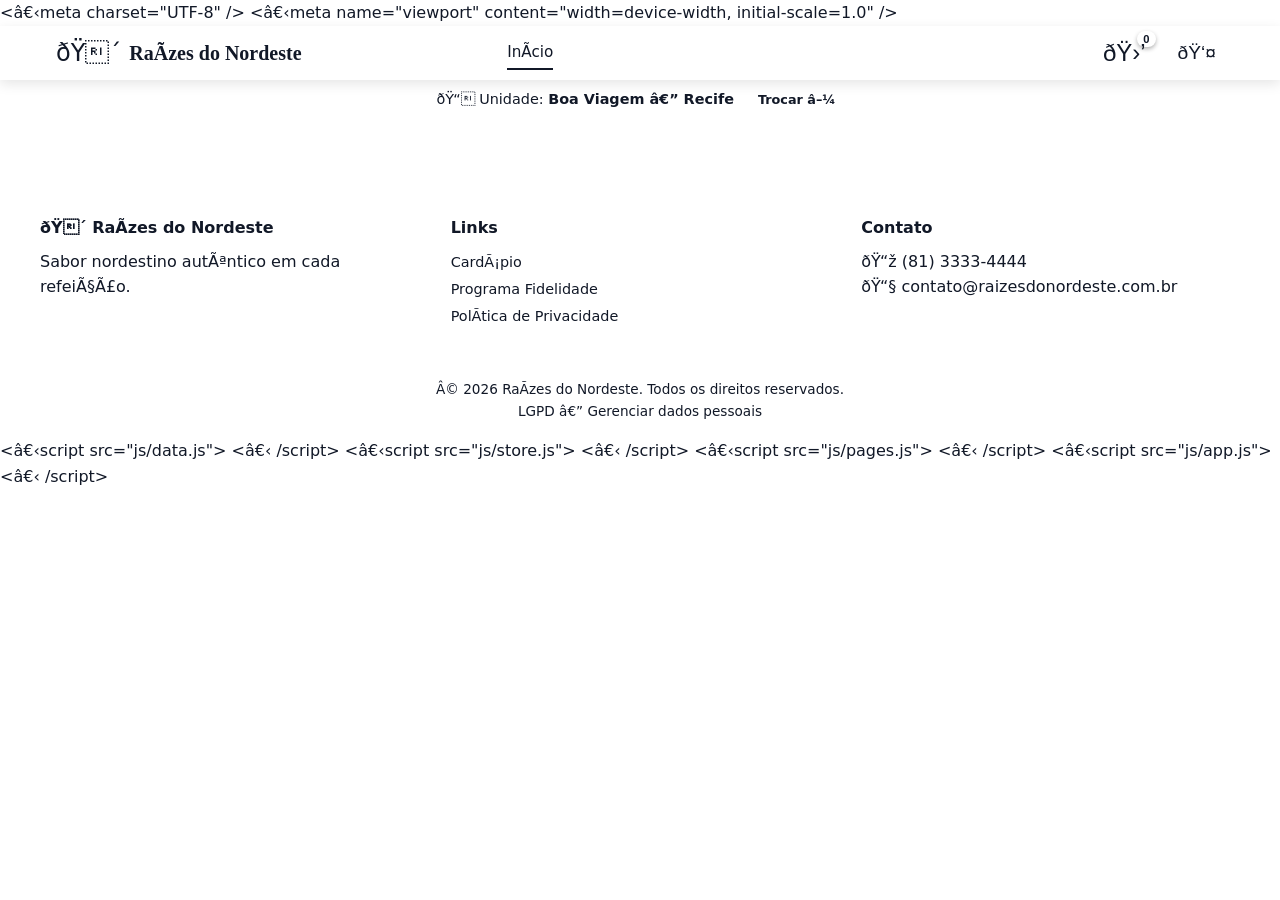
<file: raizes-nordeste-app/index.html>
<!DOCTYPE html>
<html lang="pt-BR">

<head>
    <​meta charset="UTF-8" />
    <​meta name="viewport" content="width=device-width, initial-scale=1.0" />
    <title>Raízes do Nordeste — Pedidos Online</title>
    <link rel="stylesheet" href="css/style.css" />
    <link rel="stylesheet" href="css/components.css" />
    <link rel="stylesheet" href="css/pages.css" />
    <link rel="icon"
        href="data:image/svg+xml,<svg xmlns='http://www.w3.org/2000/svg' viewBox='0 0 100 100'><text y='.9em' font-size='90'>🍴</text></svg>" />
</head>

<body>
    <!-- LGPD Consent Banner -->
    <div id="lgpd-banner" class="lgpd-banner hidden">
        <div class="lgpd-content">
            <p><strong>🔒 Aviso de Privacidade</strong></p>
            <p>Utilizamos cookies e dados pessoais conforme a LGPD para melhorar sua experiência.
                Você pode gerenciar suas preferências a qualquer momento.</p>
            <div class="lgpd-actions">
                <button class="btn btn-outline" onclick​="app.openLGPD()">Gerenciar Preferências</button>
                <button class="btn btn-primary" onclick​="app.acceptAllCookies()">Aceitar Todos</button>
                <button class="btn btn-ghost" onclick​="app.rejectOptionalCookies()">Apenas Essenciais</button>
            </div>
        </div>
    </div>

    <!-- Header -->
    <header class="header" id="header">
        <div class="header-inner">
            <div class="logo" onclick​="app.navigate('home')">
                <span class="logo-icon">🍴</span>
                <span class="logo-text">Raízes do Nordeste</span>
            </div>
            <nav class="nav-desktop" id="nav-desktop">
                <a href="hashtag#home" data-page="home" class="nav-link active"
                    onclick​="app.navigate('home');return false;">Início</a>
                <a href="hashtag#cardapio" data-page="cardapio" class="nav-link"
                    onclick​="app.navigate('cardapio');return false;">Cardápio</a>
                <a href="hashtag#pedidos" data-page="pedidos" class="nav-link"
                    onclick​="app.navigate('pedidos');return false;">Meus Pedidos</a>
                <a href="hashtag#fidelidade" data-page="fidelidade" class="nav-link"
                    onclick​="app.navigate('fidelidade');return false;">Fidelidade</a>
            </nav>
            <div class="header-actions">
                <button class="btn-icon cart-btn" onclick​="app.navigate('carrinho')" aria-label="Carrinho de compras">
                    <span class="cart-icon-wrapper">🛒 <span class="cart-badge" id="cart-badge">0</span></span>
                </button>
                <button class="btn-icon" onclick​="app.navigate('login')" aria-label="Entrar na conta" id="login-btn">
                    👤
                </button>
                <button class="btn-icon hamburger" onclick​="app.toggleMenu()" aria-label="Abrir menu">
                    ☰
                </button>
            </div>
        </div>
        <!-- Mobile menu -->
        <div class="mobile-menu hidden" id="mobile-menu">
            <a href="#" data-page="home" class="mobile-link" onclick​="app.navigate('home')">🏠 Início</a>
            <a href="#" data-page="cardapio" class="mobile-link" onclick​="app.navigate('cardapio')">📋 Cardápio</a>
            <a href="#" data-page="pedidos" class="mobile-link" onclick​="app.navigate('pedidos')">📦 Meus Pedidos</a>
            <a href="#" data-page="fidelidade" class="mobile-link" onclick​="app.navigate('fidelidade')">⭐
                Fidelidade</a>
            <a href="#" data-page="lgpd" class="mobile-link" onclick​="app.navigate('lgpd')">🔒 Privacidade</a>
        </div>
    </header>

    <!-- Unit Selector Bar -->
    <div class="unit-bar" id="unit-bar">
        <span>📍 Unidade: <strong id="current-unit">Boa Viagem — Recife</strong></span>
        <button class="btn btn-ghost btn-sm" onclick​="app.openUnitModal()">Trocar ▼</button>
    </div>

    <!-- Main Content -->
    <main id="app-content">
        <!-- Pages will be rendered here -->
    </main>

    <!-- Footer -->
    <footer class="footer">
        <div class="footer-inner">
            <div class="footer-col">
                <h4>🍴 Raízes do Nordeste</h4>
                <p>Sabor nordestino autêntico em cada refeição.</p>
            </div>
            <div class="footer-col">
                <h4>Links</h4>
                <a href="hashtag#cardapio" onclick​="app.navigate('cardapio');return false;">Cardápio</a>
                <a href="hashtag#fidelidade" onclick​="app.navigate('fidelidade');return false;">Programa Fidelidade</a>
                <a href="hashtag#lgpd" onclick​="app.navigate('lgpd');return false;">Política de Privacidade</a>
            </div>
            <div class="footer-col">
                <h4>Contato</h4>
                <p>📞 (81) 3333-4444</p>
                <p>📧 contato@raizesdonordeste.com.br</p>
            </div>

        </div>
        <div class="footer-bottom">
            <p>© 2026 Raízes do Nordeste. Todos os direitos reservados.</p>
            <p><a href="hashtag#lgpd" onclick​="app.navigate('lgpd');return false;">LGPD — Gerenciar dados pessoais</a>
            </p>
        </div>
    </footer>

    <!-- Mobile Bottom Nav -->
    <nav class="bottom-nav" id="bottom-nav">
        <button data-page="home" class="bottom-nav-item active" onclick​="app.navigate('home')" aria-label="Início">
            <span class="bottom-nav-icon">🏠</span>
            <span class="bottom-nav-label">Início</span>
        </button>
        <button data-page="cardapio" class="bottom-nav-item" onclick​="app.navigate('cardapio')" aria-label="Cardápio">
            <span class="bottom-nav-icon">📋</span>
            <span class="bottom-nav-label">Cardápio</span>
        </button>
        <button data-page="carrinho" class="bottom-nav-item" onclick​="app.navigate('carrinho')" aria-label="Carrinho">
            <span class="bottom-nav-icon">🛒</span>
            <span class="bottom-nav-label">Carrinho</span>
        </button>
        <button data-page="pedidos" class="bottom-nav-item" onclick​="app.navigate('pedidos')" aria-label="Pedidos">
            <span class="bottom-nav-icon">📦</span>
            <span class="bottom-nav-label">Pedidos</span>
        </button>
        <button data-page="fidelidade" class="bottom-nav-item" onclick​="app.navigate('fidelidade')"
            aria-label="Fidelidade">
            <span class="bottom-nav-icon">⭐</span>
            <span class="bottom-nav-label">Fidelidade</span>
        </button>
    </nav>

    <!-- Modals -->
    <div class="modal-overlay hidden" id="modal-overlay" onclick​="app.closeModal()"></div>
    <div class="modal hidden" id="modal">
        <div class="modal-header">
            <h3 id="modal-title"></h3>
            <button class="btn-icon" onclick​="app.closeModal()" aria-label="Fechar">✕</button>
        </div>
        <div class="modal-body" id="modal-body"></div>
    </div>

    <!-- Floating Cart Button -->
    <div class="floating-cart hidden" id="floating-cart" onclick​="app.navigate('carrinho')">
        <span class="floating-cart-icon">🛒</span>
        <span class="floating-cart-info">
            <span id="floating-cart-count">0 itens</span>
            <span id="floating-cart-total">R$ 0,00</span>
        </span>
    </div>

    <!-- Toast -->
    <div class="toast hidden" id="toast"></div>

    <​script src="js/data.js">
        <​ /script>
            <​script src="js/store.js">
                <​ /script>
                    <​script src="js/pages.js">
                        <​ /script>
                            <​script src="js/app.js">
                                <​ /script>
</body>

</html>
</file>
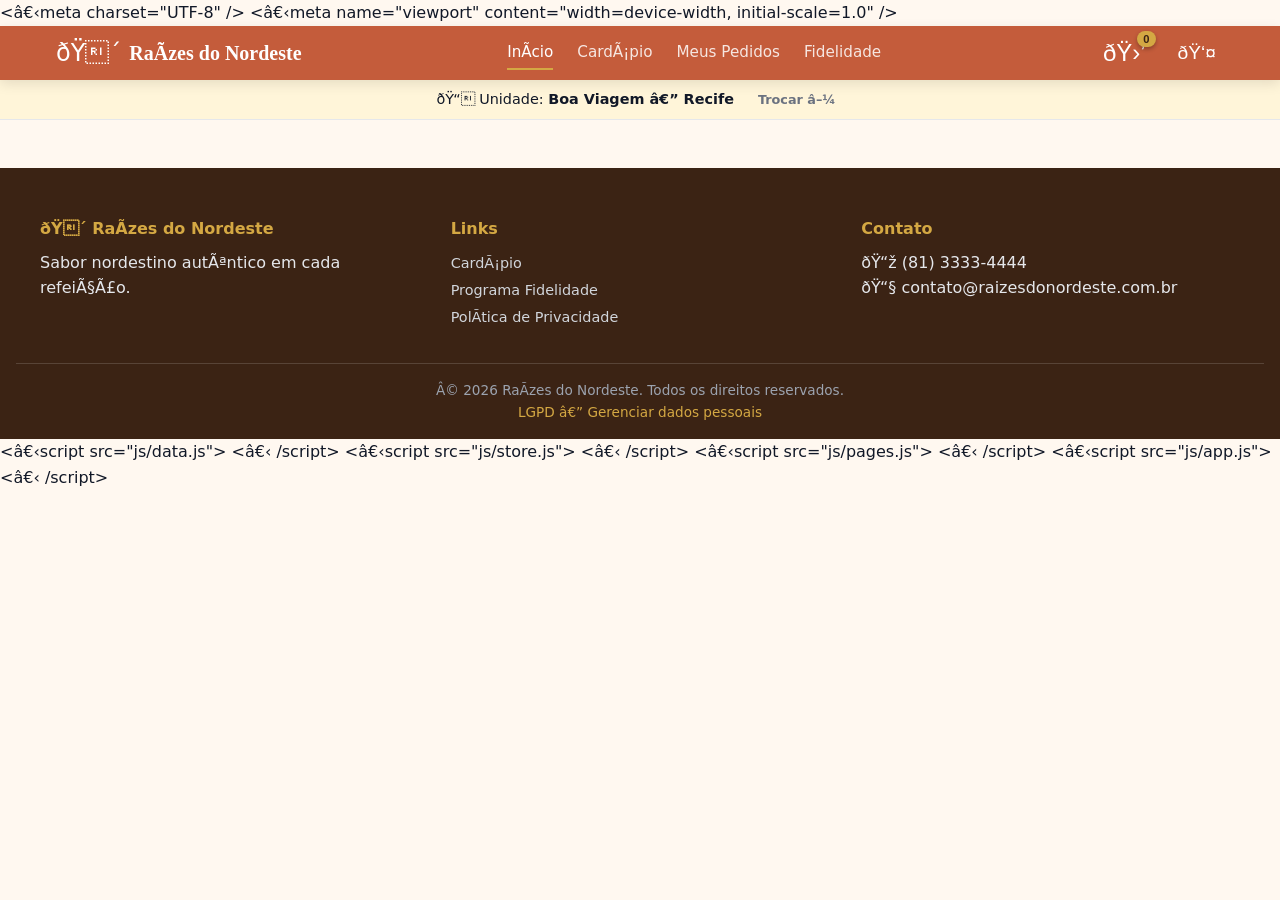
<file: 404.html.html>
<!DOCTYPE html>
<html lang="pt-BR">

<head>
    <​meta charset="UTF-8" />
    <​meta name="viewport" content="width=device-width, initial-scale=1.0" />
    <title>Raízes do Nordeste — Pedidos Online</title>
    <link rel="stylesheet" href="css/style.css" />
    <link rel="stylesheet" href="css/components.css" />
    <link rel="stylesheet" href="css/pages.css" />
    <link rel="icon"
        href="data:image/svg+xml,<svg xmlns='http://www.w3.org/2000/svg' viewBox='0 0 100 100'><text y='.9em' font-size='90'>🍴</text></svg>" />
</head>

<body>
    <!-- LGPD Consent Banner -->
    <div id="lgpd-banner" class="lgpd-banner hidden">
        <div class="lgpd-content">
            <p><strong>🔒 Aviso de Privacidade</strong></p>
            <p>Utilizamos cookies e dados pessoais conforme a LGPD para melhorar sua experiência.
                Você pode gerenciar suas preferências a qualquer momento.</p>
            <div class="lgpd-actions">
                <button class="btn btn-outline" onclick​="app.openLGPD()">Gerenciar Preferências</button>
                <button class="btn btn-primary" onclick​="app.acceptAllCookies()">Aceitar Todos</button>
                <button class="btn btn-ghost" onclick​="app.rejectOptionalCookies()">Apenas Essenciais</button>
            </div>
        </div>
    </div>

    <!-- Header -->
    <header class="header" id="header">
        <div class="header-inner">
            <div class="logo" onclick​="app.navigate('home')">
                <span class="logo-icon">🍴</span>
                <span class="logo-text">Raízes do Nordeste</span>
            </div>
            <nav class="nav-desktop" id="nav-desktop">
                <a href="hashtag#home" data-page="home" class="nav-link active"
                    onclick​="app.navigate('home');return false;">Início</a>
                <a href="hashtag#cardapio" data-page="cardapio" class="nav-link"
                    onclick​="app.navigate('cardapio');return false;">Cardápio</a>
                <a href="hashtag#pedidos" data-page="pedidos" class="nav-link"
                    onclick​="app.navigate('pedidos');return false;">Meus Pedidos</a>
                <a href="hashtag#fidelidade" data-page="fidelidade" class="nav-link"
                    onclick​="app.navigate('fidelidade');return false;">Fidelidade</a>
            </nav>
            <div class="header-actions">
                <button class="btn-icon cart-btn" onclick​="app.navigate('carrinho')" aria-label="Carrinho de compras">
                    <span class="cart-icon-wrapper">🛒 <span class="cart-badge" id="cart-badge">0</span></span>
                </button>
                <button class="btn-icon" onclick​="app.navigate('login')" aria-label="Entrar na conta" id="login-btn">
                    👤
                </button>
                <button class="btn-icon hamburger" onclick​="app.toggleMenu()" aria-label="Abrir menu">
                    ☰
                </button>
            </div>
        </div>
        <!-- Mobile menu -->
        <div class="mobile-menu hidden" id="mobile-menu">
            <a href="#" data-page="home" class="mobile-link" onclick​="app.navigate('home')">🏠 Início</a>
            <a href="#" data-page="cardapio" class="mobile-link" onclick​="app.navigate('cardapio')">📋 Cardápio</a>
            <a href="#" data-page="pedidos" class="mobile-link" onclick​="app.navigate('pedidos')">📦 Meus Pedidos</a>
            <a href="#" data-page="fidelidade" class="mobile-link" onclick​="app.navigate('fidelidade')">⭐
                Fidelidade</a>
            <a href="#" data-page="lgpd" class="mobile-link" onclick​="app.navigate('lgpd')">🔒 Privacidade</a>
        </div>
    </header>

    <!-- Unit Selector Bar -->
    <div class="unit-bar" id="unit-bar">
        <span>📍 Unidade: <strong id="current-unit">Boa Viagem — Recife</strong></span>
        <button class="btn btn-ghost btn-sm" onclick​="app.openUnitModal()">Trocar ▼</button>
    </div>

    <!-- Main Content -->
    <main id="app-content">
        <!-- Pages will be rendered here -->
    </main>

    <!-- Footer -->
    <footer class="footer">
        <div class="footer-inner">
            <div class="footer-col">
                <h4>🍴 Raízes do Nordeste</h4>
                <p>Sabor nordestino autêntico em cada refeição.</p>
            </div>
            <div class="footer-col">
                <h4>Links</h4>
                <a href="hashtag#cardapio" onclick​="app.navigate('cardapio');return false;">Cardápio</a>
                <a href="hashtag#fidelidade" onclick​="app.navigate('fidelidade');return false;">Programa Fidelidade</a>
                <a href="hashtag#lgpd" onclick​="app.navigate('lgpd');return false;">Política de Privacidade</a>
            </div>
            <div class="footer-col">
                <h4>Contato</h4>
                <p>📞 (81) 3333-4444</p>
                <p>📧 contato@raizesdonordeste.com.br</p>
            </div>

        </div>
        <div class="footer-bottom">
            <p>© 2026 Raízes do Nordeste. Todos os direitos reservados.</p>
            <p><a href="hashtag#lgpd" onclick​="app.navigate('lgpd');return false;">LGPD — Gerenciar dados pessoais</a>
            </p>
        </div>
    </footer>

    <!-- Mobile Bottom Nav -->
    <nav class="bottom-nav" id="bottom-nav">
        <button data-page="home" class="bottom-nav-item active" onclick​="app.navigate('home')" aria-label="Início">
            <span class="bottom-nav-icon">🏠</span>
            <span class="bottom-nav-label">Início</span>
        </button>
        <button data-page="cardapio" class="bottom-nav-item" onclick​="app.navigate('cardapio')" aria-label="Cardápio">
            <span class="bottom-nav-icon">📋</span>
            <span class="bottom-nav-label">Cardápio</span>
        </button>
        <button data-page="carrinho" class="bottom-nav-item" onclick​="app.navigate('carrinho')" aria-label="Carrinho">
            <span class="bottom-nav-icon">🛒</span>
            <span class="bottom-nav-label">Carrinho</span>
        </button>
        <button data-page="pedidos" class="bottom-nav-item" onclick​="app.navigate('pedidos')" aria-label="Pedidos">
            <span class="bottom-nav-icon">📦</span>
            <span class="bottom-nav-label">Pedidos</span>
        </button>
        <button data-page="fidelidade" class="bottom-nav-item" onclick​="app.navigate('fidelidade')"
            aria-label="Fidelidade">
            <span class="bottom-nav-icon">⭐</span>
            <span class="bottom-nav-label">Fidelidade</span>
        </button>
    </nav>

    <!-- Modals -->
    <div class="modal-overlay hidden" id="modal-overlay" onclick​="app.closeModal()"></div>
    <div class="modal hidden" id="modal">
        <div class="modal-header">
            <h3 id="modal-title"></h3>
            <button class="btn-icon" onclick​="app.closeModal()" aria-label="Fechar">✕</button>
        </div>
        <div class="modal-body" id="modal-body"></div>
    </div>

    <!-- Floating Cart Button -->
    <div class="floating-cart hidden" id="floating-cart" onclick​="app.navigate('carrinho')">
        <span class="floating-cart-icon">🛒</span>
        <span class="floating-cart-info">
            <span id="floating-cart-count">0 itens</span>
            <span id="floating-cart-total">R$ 0,00</span>
        </span>
    </div>

    <!-- Toast -->
    <div class="toast hidden" id="toast"></div>

    <​script src="js/data.js">
        <​ /script>
            <​script src="js/store.js">
                <​ /script>
                    <​script src="js/pages.js">
                        <​ /script>
                            <​script src="js/app.js">
                                <​ /script>
</body>

</html>
</file>
<file: raizes-nordeste-app/css/style.css>
/* ============================================
 RAÃZES DO NORDESTE â€” Design System
 ============================================ */

:root {
    /* Colors */
    --terracota: hashtag#C45C3B;
    --terracota-dark: hashtag#A0472E;
    --terracota-light: hashtag#F0D2C3;
    --mostarda: hashtag#D4A843;
    --mostarda-light: hashtag#FFF5D9;
    --bege: hashtag#FFF8F0;
    --marrom: hashtag#3B2314;
    --marrom-light: hashtag#7A6B5D;
    --verde: hashtag#2D8B4E;
    --verde-light: hashtag#DCF5E6;
    --azul: hashtag#4682C8;
    --azul-light: hashtag#DCE9F7;
    --vermelho: hashtag#D44040;
    --vermelho-light: hashtag#FFE0E0;
    --branco: hashtag#FFFFFF;
    --cinza-50: hashtag#F9FAFB;
    --cinza-100: hashtag#F3F4F6;
    --cinza-200: hashtag#E5E7EB;
    --cinza-300: hashtag#D1D5DB;
    --cinza-400: hashtag#9CA3AF;
    --cinza-500: hashtag#6B7280;
    --cinza-700: #374151;
    --cinza-900: #111827;

    /* Typography */
    --font-main: 'Segoe UI', system-ui, -apple-system, sans-serif;
    --font-display: Georgia, 'Times New Roman', serif;

    /* Spacing */
    --space-xs: 4px;
    --space-sm: 8px;
    --space-md: 16px;
    --space-lg: 24px;
    --space-xl: 32px;
    --space-2xl: 48px;

    /* Radius */
    --radius-sm: 6px;
    --radius-md: 10px;
    --radius-lg: 16px;
    --radius-full: 9999px;

    /* Shadows */
    --shadow-sm: 0 1px 3px rgba(0, 0, 0, 0.1);
    --shadow-md: 0 4px 12px rgba(0, 0, 0, 0.1);
    --shadow-lg: 0 8px 24px rgba(0, 0, 0, 0.12);
}

/* Reset */
*,
*::before,
*::after {
    box-sizing: border-box;
    margin: 0;
    padding: 0;
}

html {
    scroll-behavior: smooth;
    font-size: 16px;
}

body {
    font-family: var(--font-main);
    background: var(--bege);
    color: var(--cinza-900);
    line-height: 1.6;
    min-height: 100vh;
    padding-bottom: 70px;
}

img {
    max-width: 100%;
    display: block;
}

a {
    color: var(--terracota);
    text-decoration: none;
}

a:hover {
    text-decoration: underline;
}

.hidden {
    display: none !important;
}

/* ============================================
 HEADER
 ============================================ */
.header {
    background: var(--terracota);
    color: var(--branco);
    position: sticky;
    top: 0;
    z-index: 100;
    box-shadow: var(--shadow-md);
}

.header-inner {
    max-width: 1200px;
    margin: 0 auto;
    padding: var(--space-sm) var(--space-md);
    display: flex;
    align-items: center;
    justify-content: space-between;
    gap: var(--space-md);
}

.logo {
    display: flex;
    align-items: center;
    gap: var(--space-sm);
    cursor: pointer;
    flex-shrink: 0;
}

.logo-icon {
    font-size: 1.5rem;
}

.logo-text {
    font-family: var(--font-display);
    font-size: 1.25rem;
    font-weight: bold;
}

.nav-desktop {
    display: flex;
    gap: var(--space-lg);
}

.nav-link {
    color: rgba(255, 255, 255, 0.85);
    font-size: 0.95rem;
    font-weight: 500;
    padding: var(--space-xs) 0;
    border-bottom: 2px solid transparent;
    transition: all 0.2s;
}

.nav-link:hover,
.nav-link.active {
    color: var(--branco);
    border-bottom-color: var(--mostarda);
    text-decoration: none;
}

.header-actions {
    display: flex;
    align-items: center;
    gap: var(--space-sm);
}

.btn-icon {
    background: none;
    border: none;
    color: var(--branco);
    font-size: 1.2rem;
    cursor: pointer;
    padding: var(--space-xs) var(--space-sm);
    border-radius: var(--radius-sm);
    position: relative;
    transition: background 0.2s;
}

.btn-icon:hover {
    background: rgba(255, 255, 255, 0.15);
}

.cart-btn {
    font-size: 1.5rem;
    padding: var(--space-xs) var(--space-md);
}

.cart-icon-wrapper {
    position: relative;
    display: inline-flex;
    align-items: center;
}

.cart-badge {
    position: absolute;
    top: -8px;
    right: -10px;
    background: var(--mostarda);
    color: var(--marrom);
    font-size: 0.7rem;
    font-weight: bold;
    padding: 2px 6px;
    border-radius: var(--radius-full);
    min-width: 18px;
    text-align: center;
    box-shadow: 0 2px 4px rgba(0, 0, 0, 0.3);
}

/* Floating Cart Button */
.floating-cart {
    position: fixed;
    bottom: 20px;
    right: 20px;
    background: var(--terracota);
    color: var(--branco);
    border-radius: var(--radius-lg);
    padding: var(--space-sm) var(--space-md);
    display: flex;
    align-items: center;
    gap: var(--space-sm);
    cursor: pointer;
    z-index: 100;
    box-shadow: 0 4px 15px rgba(196, 92, 59, 0.4);
    transition: transform 0.2s, box-shadow 0.2s;
}

.floating-cart:hover {
    transform: translateY(-2px);
    box-shadow: 0 6px 20px rgba(196, 92, 59, 0.5);
}

.floating-cart-icon {
    font-size: 1.4rem;
}

.floating-cart-info {
    display: flex;
    flex-direction: column;
    font-size: 0.8rem;
    line-height: 1.2;
}

.floating-cart-info hashtag#floating-cart-total {
    font-weight: bold;
    font-size: 0.95rem;
}

.hamburger {
    display: none;
}

/* Mobile Menu */
.mobile-menu {
    background: var(--terracota-dark);
    padding: var(--space-sm) 0;
}

.mobile-link {
    display: block;
    color: var(--branco);
    padding: var(--space-sm) var(--space-md);
    font-size: 1rem;
    transition: background 0.2s;
}

.mobile-link:hover {
    background: rgba(255, 255, 255, 0.1);
    text-decoration: none;
}

/* Unit Bar */
.unit-bar {
    background: var(--mostarda-light);
    padding: var(--space-sm) var(--space-md);
    display: flex;
    align-items: center;
    justify-content: center;
    gap: var(--space-md);
    font-size: 0.9rem;
    border-bottom: 1px solid var(--cinza-200);
}

/* ============================================
 FOOTER
 ============================================ */
.footer {
    background: var(--marrom);
    color: var(--cinza-200);
    padding: var(--space-2xl) var(--space-md) var(--space-md);
    margin-top: var(--space-2xl);
}

.footer-inner {
    max-width: 1200px;
    margin: 0 auto;
    display: grid;
    grid-template-columns: repeat(auto-fit, minmax(200px, 1fr));
    gap: var(--space-xl);
}

.footer-col h4 {
    color: var(--mostarda);
    margin-bottom: var(--space-sm);
}

.footer-col a {
    display: block;
    color: var(--cinza-300);
    padding: 2px 0;
    font-size: 0.9rem;
}

.footer-col a:hover {
    color: var(--branco);
}

.footer-bottom {
    margin-top: var(--space-xl);
    padding-top: var(--space-md);
    border-top: 1px solid rgba(255, 255, 255, 0.15);
    text-align: center;
    font-size: 0.85rem;
    color: var(--cinza-400);
}

.footer-bottom a {
    color: var(--mostarda);
}

/* ============================================
 BOTTOM NAV (Mobile)
 ============================================ */
.bottom-nav {
    display: none;
    position: fixed;
    bottom: 0;
    left: 0;
    right: 0;
    background: var(--branco);
    border-top: 1px solid var(--cinza-200);
    z-index: 100;
    padding: var(--space-xs) 0;
    box-shadow: 0 -2px 8px rgba(0, 0, 0, 0.08);
}

.bottom-nav-item {
    flex: 1;
    display: flex;
    flex-direction: column;
    align-items: center;
    gap: 2px;
    background: none;
    border: none;
    color: var(--cinza-400);
    font-size: 0.7rem;
    cursor: pointer;
    padding: var(--space-xs) 0;
    transition: color 0.2s;
}

.bottom-nav-item.active {
    color: var(--terracota);
}

.bottom-nav-icon {
    font-size: 1.3rem;
}


/* ============================================
 MODAL
 ============================================ */
.modal-overlay {
    position: fixed;
    inset: 0;
    background: rgba(0, 0, 0, 0.5);
    z-index: 200;
}

.modal {
    position: fixed;
    top: 50%;
    left: 50%;
    transform: translate(-50%, -50%);
    background: var(--branco);
    border-radius: var(--radius-lg);
    width: 90%;
    max-width: 500px;
    max-height: 85vh;
    overflow-y: auto;
    z-index: 201;
    box-shadow: var(--shadow-lg);
}

.modal-header {
    display: flex;
    justify-content: space-between;
    align-items: center;
    padding: var(--space-md) var(--space-lg);
    border-bottom: 1px solid var(--cinza-200);
}

.modal-header .btn-icon {
    color: var(--cinza-500);
    font-size: 1rem;
}

.modal-body {
    padding: var(--space-lg);
}

/* ============================================
 TOAST
 ============================================ */
.toast {
    position: fixed;
    bottom: 90px;
    left: 50%;
    transform: translateX(-50%);
    background: var(--marrom);
    color: var(--branco);
    padding: var(--space-sm) var(--space-lg);
    border-radius: var(--radius-full);
    font-size: 0.9rem;
    z-index: 300;
    box-shadow: var(--shadow-lg);
    animation: slideUp 0.3s ease;
}

@keyframes slideUp {
    from {
        transform: translateX(-50%) translateY(20px);
        opacity: 0;
    }

    to {
        transform: translateX(-50%) translateY(0);
        opacity: 1;
    }
}

/* ============================================
 LGPD Banner
 ============================================ */
.lgpd-banner {
    position: fixed;
    bottom: 0;
    left: 0;
    right: 0;
    background: var(--branco);
    border-top: 3px solid var(--terracota);
    padding: var(--space-lg);
    z-index: 150;
    box-shadow: 0 -4px 20px rgba(0, 0, 0, 0.15);
}

/* Adiciona espaÃ§o extra no body quando o banner LGPD estÃ¡ visÃ­vel */
body:has(.lgpd-banner:not(.hidden)) main {
    padding-bottom: 180px;
}

.lgpd-content {
    max-width: 900px;
    margin: 0 auto;
}

.lgpd-content p {
    margin-bottom: var(--space-sm);
    font-size: 0.9rem;
}

.lgpd-actions {
    display: flex;
    gap: var(--space-sm);
    flex-wrap: wrap;
    margin-top: var(--space-sm);
}

/* ============================================
 RESPONSIVE
 ============================================ */
@media (max-width: 768px) {
    .nav-desktop {
        display: none;
    }

    .hamburger {
        display: block;
    }

    .bottom-nav {
        display: flex;
    }

    body {
        padding-bottom: 65px;
    }

    .footer {
        margin-bottom: 65px;
    }

    .unit-bar {
        font-size: 0.8rem;
    }

    .lgpd-banner {
        bottom: 65px;
    }

    .toast {
        bottom: 140px;
    }

    .floating-cart {
        bottom: 80px;
    }
}

@media (min-width: 769px) {
    .mobile-menu {
        display: none !important;
    }
}
</file>
<file: raizes-nordeste-app/css/components.css>
/* ============================================
 BUTTONS
 ============================================ */
.btn {
    display: inline-flex;
    align-items: center;
    justify-content: center;
    gap: var(--space-sm);
    padding: var(--space-sm) var(--space-md);
    border-radius: var(--radius-sm);
    font-size: 0.9rem;
    font-weight: 600;
    border: 2px solid transparent;
    cursor: pointer;
    transition: all 0.2s;
    font-family: inherit;
    white-space: nowrap;
}

.btn-primary {
    background: var(--terracota);
    color: var(--branco);
    border-color: var(--terracota);
}

.btn-primary:hover {
    background: var(--terracota-dark);
    border-color: var(--terracota-dark);
}

.btn-secondary {
    background: var(--mostarda);
    color: var(--marrom);
    border-color: var(--mostarda);
}

.btn-outline {
    background: transparent;
    color: var(--terracota);
    border-color: var(--terracota);
}

.btn-outline:hover {
    background: var(--terracota);
    color: var(--branco);
}

.btn-ghost {
    background: transparent;
    color: var(--cinza-500);
    border: none;
    padding: var(--space-xs) var(--space-sm);
}

.btn-ghost:hover {
    color: var(--terracota);
    background: var(--cinza-100);
}

.btn-sm {
    padding: var(--space-xs) var(--space-sm);
    font-size: 0.8rem;
}

.btn-lg {
    padding: var(--space-md) var(--space-xl);
    font-size: 1rem;
}

.btn-full {
    width: 100%;
}

.btn:disabled {
    opacity: 0.5;
    cursor: not-allowed;
}

.btn-success {
    background: var(--verde);
    color: var(--branco);
    border-color: var(--verde);
}

.btn-danger {
    background: var(--vermelho);
    color: var(--branco);
    border-color: var(--vermelho);
}

/* ============================================
 CARDS
 ============================================ */
.card {
    background: var(--branco);
    border-radius: var(--radius-md);
    box-shadow: var(--shadow-sm);
    overflow: hidden;
    transition: box-shadow 0.2s, transform 0.2s;
}

.card:hover {
    box-shadow: var(--shadow-md);
    transform: translateY(-2px);
}

.card-img {
    width: 100%;
    height: 180px;
    object-fit: cover;
    background: var(--cinza-200);
    display: flex;
    align-items: center;
    justify-content: center;
    font-size: 3rem;
}

.card-body {
    padding: var(--space-md);
}

.card-title {
    font-size: 1rem;
    font-weight: 600;
    margin-bottom: var(--space-xs);
    color: var(--marrom);
}

.card-desc {
    font-size: 0.85rem;
    color: var(--cinza-500);
    margin-bottom: var(--space-sm);
}

.card-footer {
    display: flex;
    align-items: center;
    justify-content: space-between;
    padding: var(--space-sm) var(--space-md);
    border-top: 1px solid var(--cinza-100);
}

.price {
    font-size: 1.1rem;
    font-weight: 700;
    color: var(--terracota);
}

.price-old {
    font-size: 0.8rem;
    color: var(--cinza-400);
    text-decoration: line-through;
    margin-right: var(--space-xs);
}

/* ============================================
 BADGES
 ============================================ */

.badge {
    display: inline-block;
    padding: 2px 8px;
    border-radius: var(--radius-full);
    font-size: 0.7rem;
    font-weight: 700;
    text-transform: uppercase;
    letter-spacing: 0.5px;
}

.badge-seasonal {
    background: hashtag#E8913A;
    color: var(--branco);
}

.badge-promo {
    background: var(--verde);
    color: var(--branco);
}

.badge-new {
    background: var(--azul);
    color: var(--branco);
}

.badge-spicy {
    background: var(--vermelho);
    color: var(--branco);
}

/* ============================================
 FORM ELEMENTS
 ============================================ */
.form-group {
    margin-bottom: var(--space-md);
}

.form-label {
    display: block;
    font-size: 0.85rem;
    font-weight: 600;
    color: var(--cinza-700);
    margin-bottom: var(--space-xs);
}

.form-input,
.form-select {
    width: 100%;
    padding: var(--space-sm) var(--space-md);
    border: 2px solid var(--cinza-200);
    border-radius: var(--radius-sm);
    font-size: 0.95rem;
    font-family: inherit;
    background: var(--branco);
    transition: border-color 0.2s;
}

.form-input:focus,
.form-select:focus {
    outline: none;
    border-color: var(--terracota);
}

.form-input::placeholder {
    color: var(--cinza-400);
}

.form-checkbox {
    display: flex;
    align-items: flex-start;
    gap: var(--space-sm);
    font-size: 0.9rem;
    cursor: pointer;
}

.form-checkbox input[type="checkbox"] {
    width: 18px;
    height: 18px;
    margin-top: 2px;
    accent-color: var(--terracota);
}

/* ============================================
 SEARCH BAR
 ============================================ */
.search-bar {
    display: flex;
    align-items: center;
    background: var(--branco);
    border: 2px solid var(--cinza-200);
    border-radius: var(--radius-full);
    padding: var(--space-xs) var(--space-md);
    gap: var(--space-sm);
    transition: border-color 0.2s;
}

.search-bar:focus-within {
    border-color: var(--terracota);
}

.search-bar input {
    flex: 1;
    border: none;
    outline: none;
    font-size: 0.95rem;
    background: transparent;
    font-family: inherit;
}

/* ============================================
 CATEGORY CHIPS
 ============================================ */
.chips {
    display: flex;
    gap: var(--space-sm);
    overflow-x: auto;
    padding: var(--space-sm) 0;
    scrollbar-width: none;
}

.chips::-webkit-scrollbar {
    display: none;
}

.chip {
    padding: var(--space-xs) var(--space-md);
    border-radius: var(--radius-full);
    border: 2px solid var(--terracota);
    background: var(--branco);
    color: var(--terracota);
    font-size: 0.85rem;
    font-weight: 500;
    cursor: pointer;
    white-space: nowrap;
    transition: all 0.2s;
    font-family: inherit;
}

.chip.active,
.chip:hover {
    background: var(--terracota);
    color: var(--branco);
}

/* ============================================
 PROGRESS / STATUS
 ============================================ */

.status-bar {
    display: flex;
    align-items: center;
    gap: 0;
    padding: var(--space-md) 0;
}

.status-step {
    display: flex;
    flex-direction: column;
    align-items: center;
    flex: 1;
    position: relative;
}

.status-dot {
    width: 32px;
    height: 32px;
    border-radius: 50%;
    background: var(--cinza-200);
    display: flex;
    align-items: center;
    justify-content: center;
    font-size: 0.9rem;
    z-index: 1;
    transition: all 0.3s;
}

.status-step.completed .status-dot {
    background: var(--verde);
    color: var(--branco);
}

.status-step.active .status-dot {
    background: var(--terracota);
    color: var(--branco);
    animation: pulse 1.5s infinite;
}

@keyframes pulse {

    0%,
    100% {
        box-shadow: 0 0 0 0 rgba(196, 92, 59, 0.4);
    }

    50% {
        box-shadow: 0 0 0 8px rgba(196, 92, 59, 0);
    }
}

.status-label {
    font-size: 0.7rem;
    color: var(--cinza-400);
    margin-top: var(--space-xs);
    text-align: center;
}

.status-step.completed .status-label {
    color: var(--verde);
    font-weight: 600;
}

.status-step.active .status-label {
    color: var(--terracota);
    font-weight: 600;
}

.status-line {
    flex: 1;
    height: 3px;
    background: var(--cinza-200);
    position: relative;
    top: -16px;
}

.status-line.completed {
    background: var(--verde);
}

/* ============================================
 QUANTITY CONTROL
 ============================================ */
.qty-control {
    display: flex;
    align-items: center;
    gap: var(--space-xs);
    border: 1px solid var(--cinza-200);
    border-radius: var(--radius-sm);
    overflow: hidden;
}

.qty-btn {
    background: var(--cinza-100);
    border: none;
    width: 32px;
    height: 32px;
    font-size: 1rem;
    cursor: pointer;
    transition: background 0.2s;
    font-family: inherit;
}

.qty-btn:hover {
    background: var(--cinza-200);
}

.qty-value {
    width: 32px;
    text-align: center;
    font-weight: 600;
    font-size: 0.9rem;
}

/* ============================================
 POINTS / LOYALTY
 ============================================ */
.points-card {
    background: linear-gradient(135deg, var(--terracota), var(--terracota-dark));
    color: var(--branco);
    border-radius: var(--radius-lg);
    padding: var(--space-xl);
    text-align: center;
    box-shadow: var(--shadow-lg);
}

.points-value {
    font-size: 3rem;
    font-weight: 700;
    font-family: var(--font-display);
}

.points-label {
    font-size: 0.9rem;
    opacity: 0.85;
}

.progress-bar {
    height: 10px;
    background: rgba(255, 255, 255, 0.2);
    border-radius: var(--radius-full);
    overflow: hidden;
    margin-top: var(--space-md);
}

.progress-fill {
    height: 100%;
    background: var(--mostarda);
    border-radius: var(--radius-full);
    transition: width 0.5s;
}

/* ============================================
 SECTION HEADERS
 ============================================ */
.section-header {
    display: flex;
    align-items: center;
    justify-content: space-between;
    margin-bottom: var(--space-md);
}

.section-title {
    font-family: var(--font-display);
    font-size: 1.5rem;
    color: var(--marrom);
}

/* ============================================
 GRID LAYOUTS
 ============================================ */
.grid-products {
    display: grid;
    grid-template-columns: repeat(auto-fill, minmax(260px, 1fr));
    gap: var(--space-md);
}

.container {
    max-width: 1200px;
    margin: 0 auto;
    padding: var(--space-md);
}

/* ============================================
 EMPTY STATE
 ============================================ */
.empty-state {
    text-align: center;
    padding: var(--space-2xl);
    color: var(--cinza-400);
}

.empty-state-icon {
    font-size: 4rem;
    margin-bottom: var(--space-md);
}

/* ============================================
 ALERTS / INFO BOX
 ============================================ */
.info-box {
    padding: var(--space-md);
    border-radius: var(--radius-md);
    margin-bottom: var(--space-md);
    font-size: 0.9rem;
}

.info-box-warning {
    background: var(--mostarda-light);
    border-left: 4px solid var(--mostarda);
}

.info-box-success {
    background: var(--verde-light);
    border-left: 4px solid var(--verde);
}

.info-box-info {
    background: var(--azul-light);
    border-left: 4px solid var(--azul);
}

.info-box-danger {
    background: var(--vermelho-light);
    border-left: 4px solid var(--vermelho);
}

/* ============================================
 TABLE
 ============================================ */
.table {
    width: 100%;
    border-collapse: collapse;
}

.table th,
.table td {
    padding: var(--space-sm) var(--space-md);
    text-align: left;
    border-bottom: 1px solid var(--cinza-200);
    font-size: 0.9rem;
}

.table th {
    background: var(--cinza-50);
    font-weight: 600;
    color: var(--cinza-700);
}
</file>
<file: raizes-nordeste-app/css/pages.css>
/* ============================================
 HOME PAGE
 ============================================ */
.hero {
    background: linear-gradient(135deg, var(--terracota) 0%, var(--terracota-dark) 100%);
    color: var(--branco);
    padding: var(--space-2xl) var(--space-md);
    text-align: center;
}

.hero h1 {
    font-family: var(--font-display);
    font-size: 2.5rem;
    margin-bottom: var(--space-sm);
}

.hero p {
    font-size: 1.1rem;
    opacity: 0.9;
    max-width: 600px;
    margin: 0 auto var(--space-lg);
}

.hero .btn {
    font-size: 1.1rem;
    padding: var(--space-md) var(--space-xl);
}

.promo-banner {
    background: var(--mostarda-light);
    border: 2px solid var(--mostarda);
    border-radius: var(--radius-md);
    padding: var(--space-md);
    text-align: center;
    margin: var(--space-md) 0;
}

.promo-banner strong {
    color: var(--terracota);
}

.features-grid {
    display: grid;
    grid-template-columns: repeat(auto-fit, minmax(220px, 1fr));
    gap: var(--space-md);
    margin: var(--space-xl) 0;
}

.feature-card {
    text-align: center;
    padding: var(--space-lg);
    background: var(--branco);
    border-radius: var(--radius-md);
    box-shadow: var(--shadow-sm);
}

.feature-icon {
    font-size: 2.5rem;
    margin-bottom: var(--space-sm);
}

.feature-card h3 {
    color: var(--marrom);
    margin-bottom: var(--space-xs);
    font-size: 1rem;
}

.feature-card p {
    color: var(--cinza-500);
    font-size: 0.85rem;
}

/* ============================================
 CARDÃPIO PAGE
 ============================================ */
.cardapio-header {
    display: flex;
    flex-wrap: wrap;
    gap: var(--space-md);
    align-items: center;
    margin-bottom: var(--space-md);
}

.cardapio-header .search-bar {
    flex: 1;
    min-width: 200px;
}

.product-card .card-img {
    position: relative;
}

.product-badges {
    position: absolute;
    top: 8px;
    right: 8px;
    display: flex;
    flex-direction: column;
    gap: 4px;
}

.allergen-tags {
    display: flex;
    gap: var(--space-xs);
    flex-wrap: wrap;
    margin-top: var(--space-xs);
}

.allergen-tag {
    font-size: 0.7rem;
    background: var(--cinza-100);
    padding: 1px 6px;
    border-radius: var(--radius-sm);
    color: var(--cinza-500);
}

/* ============================================
 CARRINHO PAGE
 ============================================ */
.cart-layout {
    display: grid;
    grid-template-columns: 1fr 350px;
    gap: var(--space-xl);
    align-items: flex-start;
}

.cart-item {
    display: flex;
    gap: var(--space-md);
    padding: var(--space-md);
    padding-right: var(--space-xl);
    background: var(--branco);
    border-radius: var(--radius-md);
    margin-bottom: var(--space-sm);
    box-shadow: var(--shadow-sm);
    position: relative;
}

.cart-item-img {
    width: 80px;
    height: 80px;
    border-radius: var(--radius-sm);
    background: var(--cinza-200);
    display: flex;
    align-items: center;
    justify-content: center;
    font-size: 2rem;
    flex-shrink: 0;
}

.cart-item-info {
    flex: 1;
}

.cart-item-name {
    font-weight: 600;
    color: var(--marrom);
}

.cart-item-desc {
    font-size: 0.8rem;
    color: var(--cinza-500);
}

.cart-item-actions {
    display: flex;
    align-items: center;
    justify-content: space-between;
    margin-top: var(--space-sm);
}

.cart-summary {
    background: var(--branco);
    border-radius: var(--radius-md);
    padding: var(--space-lg);
    box-shadow: var(--shadow-sm);
    position: sticky;
    top: 120px;
}

.cart-summary h3 {
    margin-bottom: var(--space-md);
    color: var(--marrom);
}

.summary-row {
    display: flex;
    justify-content: space-between;
    padding: var(--space-xs) 0;
    font-size: 0.9rem;
}

.summary-total {
    border-top: 2px solid var(--cinza-200);
    margin-top: var(--space-sm);
    padding-top: var(--space-sm);
    font-weight: 700;
    font-size: 1.1rem;
}

.summary-total .price {
    font-size: 1.3rem;
}

@media (max-width: 768px) {
    .cart-layout {
        grid-template-columns: 1fr;
    }

    .cart-summary {
        position: static;
    }
}


/* ============================================
 CHECKOUT / PAYMENT
 ============================================ */
.payment-methods {
    display: grid;
    grid-template-columns: repeat(auto-fill, minmax(150px, 1fr));
    gap: var(--space-sm);
    margin-bottom: var(--space-md);
}

.payment-method {
    padding: var(--space-md);
    border: 2px solid var(--cinza-200);
    border-radius: var(--radius-md);
    text-align: center;
    cursor: pointer;
    transition: all 0.2s;
    background: var(--branco);
}

.payment-method:hover {
    border-color: var(--terracota);
}

.payment-method.selected {
    border-color: var(--terracota);
    background: var(--terracota-light);
}

.payment-method-icon {
    font-size: 2rem;
}

.payment-method-name {
    font-size: 0.8rem;
    margin-top: var(--space-xs);
    font-weight: 600;
}

/* ============================================
 ORDER TRACKING
 ============================================ */
.order-card {
    background: var(--branco);
    border-radius: var(--radius-md);
    box-shadow: var(--shadow-sm);
    padding: var(--space-lg);
    margin-bottom: var(--space-md);
}

.order-header {
    display: flex;
    justify-content: space-between;
    align-items: center;
    margin-bottom: var(--space-md);
    flex-wrap: wrap;
    gap: var(--space-sm);
}

.order-number {
    font-family: var(--font-display);
    font-size: 1.2rem;
    color: var(--marrom);
}

.order-status-badge {
    padding: var(--space-xs) var(--space-md);
    border-radius: var(--radius-full);
    font-size: 0.8rem;
    font-weight: 600;
}

.order-status-badge.preparing {
    background: var(--mostarda-light);
    color: hashtag#8B6914;
}

.order-status-badge.ready {
    background: var(--verde-light);
    color: var(--verde);
}

.order-status-badge.delivered {
    background: var(--cinza-100);
    color: var(--cinza-500);
}

/* ============================================
 FIDELIDADE PAGE
 ============================================ */
.loyalty-grid {
    display: grid;
    grid-template-columns: repeat(auto-fill, minmax(200px, 1fr));
    gap: var(--space-md);
    margin-top: var(--space-lg);
}

.reward-card {
    background: var(--branco);
    border-radius: var(--radius-md);
    padding: var(--space-md);
    text-align: center;
    box-shadow: var(--shadow-sm);
    border: 2px solid transparent;
    transition: all 0.2s;
}

.reward-card:hover {
    border-color: var(--mostarda);
}

.reward-card.redeemable {
    border-color: var(--verde);
}

.reward-icon {
    font-size: 2.5rem;
    margin-bottom: var(--space-sm);
}

.reward-name {
    font-weight: 600;
    color: var(--marrom);
    margin-bottom: var(--space-xs);
}

.reward-points {
    color: var(--terracota);
    font-weight: 700;
}

/* ============================================
 LOGIN PAGE
 ============================================ */
.login-container {
    max-width: 420px;
    margin: var(--space-2xl) auto;
    padding: var(--space-xl);
    background: var(--branco);
    border-radius: var(--radius-lg);
    box-shadow: var(--shadow-md);
}

.login-container h2 {
    text-align: center;
    font-family: var(--font-display);
    color: var(--marrom);
    margin-bottom: var(--space-lg);
}

.login-divider {
    display: flex;
    align-items: center;
    gap: var(--space-md);
    margin: var(--space-lg) 0;
    color: var(--cinza-400);
    font-size: 0.85rem;
}

.login-divider::before,
.login-divider::after {
    content: '';
    flex: 1;
    height: 1px;
    background: var(--cinza-200);
}

/* ============================================
 LGPD PAGE
 ============================================ */
.lgpd-container {
    max-width: 700px;
    margin: var(--space-xl) auto;
}

.consent-group {
    background: var(--branco);
    border-radius: var(--radius-md);
    padding: var(--space-md);
    margin-bottom: var(--space-md);
    box-shadow: var(--shadow-sm);
}

.consent-group h4 {
    color: var(--marrom);
    margin-bottom: var(--space-xs);
}

.consent-group p {
    font-size: 0.85rem;
    color: var(--cinza-500);
    margin-bottom: var(--space-sm);
}

.consent-toggle {
    display: flex;
    align-items: center;
    justify-content: space-between;
}

/* Toggle Switch */
.toggle {
    position: relative;
    width: 48px;
    height: 26px;
}

.toggle input {
    opacity: 0;
    width: 0;
    height: 0;
}

.toggle-slider {
    position: absolute;
    inset: 0;
    background: var(--cinza-300);
    border-radius: var(--radius-full);
    cursor: pointer;
    transition: 0.3s;
}

.toggle-slider::before {
    content: '';
    position: absolute;
    height: 20px;
    width: 20px;
    left: 3px;
    bottom: 3px;
    background: var(--branco);
    border-radius: 50%;
    transition: 0.3s;
}

.toggle input:checked+.toggle-slider {
    background: var(--verde);
}

.toggle input:checked+.toggle-slider::before {
    transform: translateX(22px);
}

.toggle input:disabled+.toggle-slider {
    opacity: 0.5;
    cursor: not-allowed;
}
</file>
<file: css/style.css>
/* ============================================
 RAÃZES DO NORDESTE â€” Design System
 ============================================ */

:root {
    /* Colors */
    --terracota: #C45C3B;
    --terracota-dark: #A0472E;
    --terracota-light: #F0D2C3;
    --mostarda: #D4A843;
    --mostarda-light: #FFF5D9;
    --bege: #FFF8F0;
    --marrom: #3B2314;
    --marrom-light: #7A6B5D;
    --verde: #2D8B4E;
    --verde-light: #DCF5E6;
    --azul: #4682C8;
    --azul-light: #DCE9F7;
    --vermelho: #D44040;
    --vermelho-light: #FFE0E0;
    --branco: #FFFFFF;
    --cinza-50: #F9FAFB;
    --cinza-100: #F3F4F6;
    --cinza-200: #E5E7EB;
    --cinza-300: #D1D5DB;
    --cinza-400: #9CA3AF;
    --cinza-500: #6B7280;
    --cinza-700: #374151;
    --cinza-900: #111827;

    /* Typography */
    --font-main: 'Segoe UI', system-ui, -apple-system, sans-serif;
    --font-display: Georgia, 'Times New Roman', serif;

    /* Spacing */
    --space-xs: 4px;
    --space-sm: 8px;
    --space-md: 16px;
    --space-lg: 24px;
    --space-xl: 32px;
    --space-2xl: 48px;

    /* Radius */
    --radius-sm: 6px;
    --radius-md: 10px;
    --radius-lg: 16px;
    --radius-full: 9999px;

    /* Shadows */
    --shadow-sm: 0 1px 3px rgba(0, 0, 0, 0.1);
    --shadow-md: 0 4px 12px rgba(0, 0, 0, 0.1);
    --shadow-lg: 0 8px 24px rgba(0, 0, 0, 0.12);
}

/* Reset */
*,
*::before,
*::after {
    box-sizing: border-box;
    margin: 0;
    padding: 0;
}

html {
    scroll-behavior: smooth;
    font-size: 16px;
}

body {
    font-family: var(--font-main);
    background: var(--bege);
    color: var(--cinza-900);
    line-height: 1.6;
    min-height: 100vh;
    padding-bottom: 70px;
}

img {
    max-width: 100%;
    display: block;
}

a {
    color: var(--terracota);
    text-decoration: none;
}

a:hover {
    text-decoration: underline;
}

.hidden {
    display: none !important;
}

/* ============================================
 HEADER
 ============================================ */
.header {
    background: var(--terracota);
    color: var(--branco);
    position: sticky;
    top: 0;
    z-index: 100;
    box-shadow: var(--shadow-md);
}

.header-inner {
    max-width: 1200px;
    margin: 0 auto;
    padding: var(--space-sm) var(--space-md);
    display: flex;
    align-items: center;
    justify-content: space-between;
    gap: var(--space-md);
}

.logo {
    display: flex;
    align-items: center;
    gap: var(--space-sm);
    cursor: pointer;
    flex-shrink: 0;
}

.logo-icon {
    font-size: 1.5rem;
}

.logo-text {
    font-family: var(--font-display);
    font-size: 1.25rem;
    font-weight: bold;
}

.nav-desktop {
    display: flex;
    gap: var(--space-lg);
}

.nav-link {
    color: rgba(255, 255, 255, 0.85);
    font-size: 0.95rem;
    font-weight: 500;
    padding: var(--space-xs) 0;
    border-bottom: 2px solid transparent;
    transition: all 0.2s;
}

.nav-link:hover,
.nav-link.active {
    color: var(--branco);
    border-bottom-color: var(--mostarda);
    text-decoration: none;
}

.header-actions {
    display: flex;
    align-items: center;
    gap: var(--space-sm);
}

.btn-icon {
    background: none;
    border: none;
    color: var(--branco);
    font-size: 1.2rem;
    cursor: pointer;
    padding: var(--space-xs) var(--space-sm);
    border-radius: var(--radius-sm);
    position: relative;
    transition: background 0.2s;
}

.btn-icon:hover {
    background: rgba(255, 255, 255, 0.15);
}

.cart-btn {
    font-size: 1.5rem;
    padding: var(--space-xs) var(--space-md);
}

.cart-icon-wrapper {
    position: relative;
    display: inline-flex;
    align-items: center;
}

.cart-badge {
    position: absolute;
    top: -8px;
    right: -10px;
    background: var(--mostarda);
    color: var(--marrom);
    font-size: 0.7rem;
    font-weight: bold;
    padding: 2px 6px;
    border-radius: var(--radius-full);
    min-width: 18px;
    text-align: center;
    box-shadow: 0 2px 4px rgba(0, 0, 0, 0.3);
}

/* Floating Cart Button */
.floating-cart {
    position: fixed;
    bottom: 20px;
    right: 20px;
    background: var(--terracota);
    color: var(--branco);
    border-radius: var(--radius-lg);
    padding: var(--space-sm) var(--space-md);
    display: flex;
    align-items: center;
    gap: var(--space-sm);
    cursor: pointer;
    z-index: 100;
    box-shadow: 0 4px 15px rgba(196, 92, 59, 0.4);
    transition: transform 0.2s, box-shadow 0.2s;
}

.floating-cart:hover {
    transform: translateY(-2px);
    box-shadow: 0 6px 20px rgba(196, 92, 59, 0.5);
}

.floating-cart-icon {
    font-size: 1.4rem;
}

.floating-cart-info {
    display: flex;
    flex-direction: column;
    font-size: 0.8rem;
    line-height: 1.2;
}

.floating-cart-info #floating-cart-total {
    font-weight: bold;
    font-size: 0.95rem;
}

.hamburger {
    display: none;
}

/* Mobile Menu */
.mobile-menu {
    background: var(--terracota-dark);
    padding: var(--space-sm) 0;
}

.mobile-link {
    display: block;
    color: var(--branco);
    padding: var(--space-sm) var(--space-md);
    font-size: 1rem;
    transition: background 0.2s;
}

.mobile-link:hover {
    background: rgba(255, 255, 255, 0.1);
    text-decoration: none;
}

/* Unit Bar */
.unit-bar {
    background: var(--mostarda-light);
    padding: var(--space-sm) var(--space-md);
    display: flex;
    align-items: center;
    justify-content: center;
    gap: var(--space-md);
    font-size: 0.9rem;
    border-bottom: 1px solid var(--cinza-200);
}

/* ============================================
 FOOTER
 ============================================ */
.footer {
    background: var(--marrom);
    color: var(--cinza-200);
    padding: var(--space-2xl) var(--space-md) var(--space-md);
    margin-top: var(--space-2xl);
}

.footer-inner {
    max-width: 1200px;
    margin: 0 auto;
    display: grid;
    grid-template-columns: repeat(auto-fit, minmax(200px, 1fr));
    gap: var(--space-xl);
}

.footer-col h4 {
    color: var(--mostarda);
    margin-bottom: var(--space-sm);
}

.footer-col a {
    display: block;
    color: var(--cinza-300);
    padding: 2px 0;
    font-size: 0.9rem;
}

.footer-col a:hover {
    color: var(--branco);
}

.footer-bottom {
    margin-top: var(--space-xl);
    padding-top: var(--space-md);
    border-top: 1px solid rgba(255, 255, 255, 0.15);
    text-align: center;
    font-size: 0.85rem;
    color: var(--cinza-400);
}

.footer-bottom a {
    color: var(--mostarda);
}

/* ============================================
 BOTTOM NAV (Mobile)
 ============================================ */
.bottom-nav {
    display: none;
    position: fixed;
    bottom: 0;
    left: 0;
    right: 0;
    background: var(--branco);
    border-top: 1px solid var(--cinza-200);
    z-index: 100;
    padding: var(--space-xs) 0;
    box-shadow: 0 -2px 8px rgba(0, 0, 0, 0.08);
}

.bottom-nav-item {
    flex: 1;
    display: flex;
    flex-direction: column;
    align-items: center;
    gap: 2px;
    background: none;
    border: none;
    color: var(--cinza-400);
    font-size: 0.7rem;
    cursor: pointer;
    padding: var(--space-xs) 0;
    transition: color 0.2s;
}

.bottom-nav-item.active {
    color: var(--terracota);
}

.bottom-nav-icon {
    font-size: 1.3rem;
}


/* ============================================
 MODAL
 ============================================ */
.modal-overlay {
    position: fixed;
    inset: 0;
    background: rgba(0, 0, 0, 0.5);
    z-index: 200;
}

.modal {
    position: fixed;
    top: 50%;
    left: 50%;
    transform: translate(-50%, -50%);
    background: var(--branco);
    border-radius: var(--radius-lg);
    width: 90%;
    max-width: 500px;
    max-height: 85vh;
    overflow-y: auto;
    z-index: 201;
    box-shadow: var(--shadow-lg);
}

.modal-header {
    display: flex;
    justify-content: space-between;
    align-items: center;
    padding: var(--space-md) var(--space-lg);
    border-bottom: 1px solid var(--cinza-200);
}

.modal-header .btn-icon {
    color: var(--cinza-500);
    font-size: 1rem;
}

.modal-body {
    padding: var(--space-lg);
}

/* ============================================
 TOAST
 ============================================ */
.toast {
    position: fixed;
    bottom: 90px;
    left: 50%;
    transform: translateX(-50%);
    background: var(--marrom);
    color: var(--branco);
    padding: var(--space-sm) var(--space-lg);
    border-radius: var(--radius-full);
    font-size: 0.9rem;
    z-index: 300;
    box-shadow: var(--shadow-lg);
    animation: slideUp 0.3s ease;
}

@keyframes slideUp {
    from {
        transform: translateX(-50%) translateY(20px);
        opacity: 0;
    }

    to {
        transform: translateX(-50%) translateY(0);
        opacity: 1;
    }
}

/* ============================================
 LGPD Banner
 ============================================ */
.lgpd-banner {
    position: fixed;
    bottom: 0;
    left: 0;
    right: 0;
    background: var(--branco);
    border-top: 3px solid var(--terracota);
    padding: var(--space-lg);
    z-index: 150;
    box-shadow: 0 -4px 20px rgba(0, 0, 0, 0.15);
}

/* Adiciona espaÃ§o extra no body quando o banner LGPD estÃ¡ visÃ­vel */
body:has(.lgpd-banner:not(.hidden)) main {
    padding-bottom: 180px;
}

.lgpd-content {
    max-width: 900px;
    margin: 0 auto;
}

.lgpd-content p {
    margin-bottom: var(--space-sm);
    font-size: 0.9rem;
}

.lgpd-actions {
    display: flex;
    gap: var(--space-sm);
    flex-wrap: wrap;
    margin-top: var(--space-sm);
}

/* ============================================
 RESPONSIVE
 ============================================ */
@media (max-width: 768px) {
    .nav-desktop {
        display: none;
    }

    .hamburger {
        display: block;
    }

    .bottom-nav {
        display: flex;
    }

    body {
        padding-bottom: 65px;
    }

    .footer {
        margin-bottom: 65px;
    }

    .unit-bar {
        font-size: 0.8rem;
    }

    .lgpd-banner {
        bottom: 65px;
    }

    .toast {
        bottom: 140px;
    }

    .floating-cart {
        bottom: 80px;
    }
}

@media (min-width: 769px) {
    .mobile-menu {
        display: none !important;
    }
}
</file>
<file: css/components.css>
/* ============================================
 BUTTONS
 ============================================ */
.btn {
    display: inline-flex;
    align-items: center;
    justify-content: center;
    gap: var(--space-sm);
    padding: var(--space-sm) var(--space-md);
    border-radius: var(--radius-sm);
    font-size: 0.9rem;
    font-weight: 600;
    border: 2px solid transparent;
    cursor: pointer;
    transition: all 0.2s;
    font-family: inherit;
    white-space: nowrap;
}

.btn-primary {
    background: var(--terracota);
    color: var(--branco);
    border-color: var(--terracota);
}

.btn-primary:hover {
    background: var(--terracota-dark);
    border-color: var(--terracota-dark);
}

.btn-secondary {
    background: var(--mostarda);
    color: var(--marrom);
    border-color: var(--mostarda);
}

.btn-outline {
    background: transparent;
    color: var(--terracota);
    border-color: var(--terracota);
}

.btn-outline:hover {
    background: var(--terracota);
    color: var(--branco);
}

.btn-ghost {
    background: transparent;
    color: var(--cinza-500);
    border: none;
    padding: var(--space-xs) var(--space-sm);
}

.btn-ghost:hover {
    color: var(--terracota);
    background: var(--cinza-100);
}

.btn-sm {
    padding: var(--space-xs) var(--space-sm);
    font-size: 0.8rem;
}

.btn-lg {
    padding: var(--space-md) var(--space-xl);
    font-size: 1rem;
}

.btn-full {
    width: 100%;
}

.btn:disabled {
    opacity: 0.5;
    cursor: not-allowed;
}

.btn-success {
    background: var(--verde);
    color: var(--branco);
    border-color: var(--verde);
}

.btn-danger {
    background: var(--vermelho);
    color: var(--branco);
    border-color: var(--vermelho);
}

/* ============================================
 CARDS
 ============================================ */
.card {
    background: var(--branco);
    border-radius: var(--radius-md);
    box-shadow: var(--shadow-sm);
    overflow: hidden;
    transition: box-shadow 0.2s, transform 0.2s;
}

.card:hover {
    box-shadow: var(--shadow-md);
    transform: translateY(-2px);
}

.card-img {
    width: 100%;
    height: 180px;
    object-fit: cover;
    background: var(--cinza-200);
    display: flex;
    align-items: center;
    justify-content: center;
    font-size: 3rem;
}

.card-body {
    padding: var(--space-md);
}

.card-title {
    font-size: 1rem;
    font-weight: 600;
    margin-bottom: var(--space-xs);
    color: var(--marrom);
}

.card-desc {
    font-size: 0.85rem;
    color: var(--cinza-500);
    margin-bottom: var(--space-sm);
}

.card-footer {
    display: flex;
    align-items: center;
    justify-content: space-between;
    padding: var(--space-sm) var(--space-md);
    border-top: 1px solid var(--cinza-100);
}

.price {
    font-size: 1.1rem;
    font-weight: 700;
    color: var(--terracota);
}

.price-old {
    font-size: 0.8rem;
    color: var(--cinza-400);
    text-decoration: line-through;
    margin-right: var(--space-xs);
}

/* ============================================
 BADGES
 ============================================ */

.badge {
    display: inline-block;
    padding: 2px 8px;
    border-radius: var(--radius-full);
    font-size: 0.7rem;
    font-weight: 700;
    text-transform: uppercase;
    letter-spacing: 0.5px;
}

.badge-seasonal {
    background: #E8913A;
    color: var(--branco);
}

.badge-promo {
    background: var(--verde);
    color: var(--branco);
}

.badge-new {
    background: var(--azul);
    color: var(--branco);
}

.badge-spicy {
    background: var(--vermelho);
    color: var(--branco);
}

/* ============================================
 FORM ELEMENTS
 ============================================ */
.form-group {
    margin-bottom: var(--space-md);
}

.form-label {
    display: block;
    font-size: 0.85rem;
    font-weight: 600;
    color: var(--cinza-700);
    margin-bottom: var(--space-xs);
}

.form-input,
.form-select {
    width: 100%;
    padding: var(--space-sm) var(--space-md);
    border: 2px solid var(--cinza-200);
    border-radius: var(--radius-sm);
    font-size: 0.95rem;
    font-family: inherit;
    background: var(--branco);
    transition: border-color 0.2s;
}

.form-input:focus,
.form-select:focus {
    outline: none;
    border-color: var(--terracota);
}

.form-input::placeholder {
    color: var(--cinza-400);
}

.form-checkbox {
    display: flex;
    align-items: flex-start;
    gap: var(--space-sm);
    font-size: 0.9rem;
    cursor: pointer;
}

.form-checkbox input[type="checkbox"] {
    width: 18px;
    height: 18px;
    margin-top: 2px;
    accent-color: var(--terracota);
}

/* ============================================
 SEARCH BAR
 ============================================ */
.search-bar {
    display: flex;
    align-items: center;
    background: var(--branco);
    border: 2px solid var(--cinza-200);
    border-radius: var(--radius-full);
    padding: var(--space-xs) var(--space-md);
    gap: var(--space-sm);
    transition: border-color 0.2s;
}

.search-bar:focus-within {
    border-color: var(--terracota);
}

.search-bar input {
    flex: 1;
    border: none;
    outline: none;
    font-size: 0.95rem;
    background: transparent;
    font-family: inherit;
}

/* ============================================
 CATEGORY CHIPS
 ============================================ */
.chips {
    display: flex;
    gap: var(--space-sm);
    overflow-x: auto;
    padding: var(--space-sm) 0;
    scrollbar-width: none;
}

.chips::-webkit-scrollbar {
    display: none;
}

.chip {
    padding: var(--space-xs) var(--space-md);
    border-radius: var(--radius-full);
    border: 2px solid var(--terracota);
    background: var(--branco);
    color: var(--terracota);
    font-size: 0.85rem;
    font-weight: 500;
    cursor: pointer;
    white-space: nowrap;
    transition: all 0.2s;
    font-family: inherit;
}

.chip.active,
.chip:hover {
    background: var(--terracota);
    color: var(--branco);
}

/* ============================================
 PROGRESS / STATUS
 ============================================ */

.status-bar {
    display: flex;
    align-items: center;
    gap: 0;
    padding: var(--space-md) 0;
}

.status-step {
    display: flex;
    flex-direction: column;
    align-items: center;
    flex: 1;
    position: relative;
}

.status-dot {
    width: 32px;
    height: 32px;
    border-radius: 50%;
    background: var(--cinza-200);
    display: flex;
    align-items: center;
    justify-content: center;
    font-size: 0.9rem;
    z-index: 1;
    transition: all 0.3s;
}

.status-step.completed .status-dot {
    background: var(--verde);
    color: var(--branco);
}

.status-step.active .status-dot {
    background: var(--terracota);
    color: var(--branco);
    animation: pulse 1.5s infinite;
}

@keyframes pulse {

    0%,
    100% {
        box-shadow: 0 0 0 0 rgba(196, 92, 59, 0.4);
    }

    50% {
        box-shadow: 0 0 0 8px rgba(196, 92, 59, 0);
    }
}

.status-label {
    font-size: 0.7rem;
    color: var(--cinza-400);
    margin-top: var(--space-xs);
    text-align: center;
}

.status-step.completed .status-label {
    color: var(--verde);
    font-weight: 600;
}

.status-step.active .status-label {
    color: var(--terracota);
    font-weight: 600;
}

.status-line {
    flex: 1;
    height: 3px;
    background: var(--cinza-200);
    position: relative;
    top: -16px;
}

.status-line.completed {
    background: var(--verde);
}

/* ============================================
 QUANTITY CONTROL
 ============================================ */
.qty-control {
    display: flex;
    align-items: center;
    gap: var(--space-xs);
    border: 1px solid var(--cinza-200);
    border-radius: var(--radius-sm);
    overflow: hidden;
}

.qty-btn {
    background: var(--cinza-100);
    border: none;
    width: 32px;
    height: 32px;
    font-size: 1rem;
    cursor: pointer;
    transition: background 0.2s;
    font-family: inherit;
}

.qty-btn:hover {
    background: var(--cinza-200);
}

.qty-value {
    width: 32px;
    text-align: center;
    font-weight: 600;
    font-size: 0.9rem;
}

/* ============================================
 POINTS / LOYALTY
 ============================================ */
.points-card {
    background: linear-gradient(135deg, var(--terracota), var(--terracota-dark));
    color: var(--branco);
    border-radius: var(--radius-lg);
    padding: var(--space-xl);
    text-align: center;
    box-shadow: var(--shadow-lg);
}

.points-value {
    font-size: 3rem;
    font-weight: 700;
    font-family: var(--font-display);
}

.points-label {
    font-size: 0.9rem;
    opacity: 0.85;
}

.progress-bar {
    height: 10px;
    background: rgba(255, 255, 255, 0.2);
    border-radius: var(--radius-full);
    overflow: hidden;
    margin-top: var(--space-md);
}

.progress-fill {
    height: 100%;
    background: var(--mostarda);
    border-radius: var(--radius-full);
    transition: width 0.5s;
}

/* ============================================
 SECTION HEADERS
 ============================================ */
.section-header {
    display: flex;
    align-items: center;
    justify-content: space-between;
    margin-bottom: var(--space-md);
}

.section-title {
    font-family: var(--font-display);
    font-size: 1.5rem;
    color: var(--marrom);
}

/* ============================================
 GRID LAYOUTS
 ============================================ */
.grid-products {
    display: grid;
    grid-template-columns: repeat(auto-fill, minmax(260px, 1fr));
    gap: var(--space-md);
}

.container {
    max-width: 1200px;
    margin: 0 auto;
    padding: var(--space-md);
}

/* ============================================
 EMPTY STATE
 ============================================ */
.empty-state {
    text-align: center;
    padding: var(--space-2xl);
    color: var(--cinza-400);
}

.empty-state-icon {
    font-size: 4rem;
    margin-bottom: var(--space-md);
}

/* ============================================
 ALERTS / INFO BOX
 ============================================ */
.info-box {
    padding: var(--space-md);
    border-radius: var(--radius-md);
    margin-bottom: var(--space-md);
    font-size: 0.9rem;
}

.info-box-warning {
    background: var(--mostarda-light);
    border-left: 4px solid var(--mostarda);
}

.info-box-success {
    background: var(--verde-light);
    border-left: 4px solid var(--verde);
}

.info-box-info {
    background: var(--azul-light);
    border-left: 4px solid var(--azul);
}

.info-box-danger {
    background: var(--vermelho-light);
    border-left: 4px solid var(--vermelho);
}

/* ============================================
 TABLE
 ============================================ */
.table {
    width: 100%;
    border-collapse: collapse;
}

.table th,
.table td {
    padding: var(--space-sm) var(--space-md);
    text-align: left;
    border-bottom: 1px solid var(--cinza-200);
    font-size: 0.9rem;
}

.table th {
    background: var(--cinza-50);
    font-weight: 600;
    color: var(--cinza-700);
}
</file>
<file: css/pages.css>
/* ============================================
 HOME PAGE
 ============================================ */
.hero {
    background: linear-gradient(135deg, var(--terracota) 0%, var(--terracota-dark) 100%);
    color: var(--branco);
    padding: var(--space-2xl) var(--space-md);
    text-align: center;
}

.hero h1 {
    font-family: var(--font-display);
    font-size: 2.5rem;
    margin-bottom: var(--space-sm);
}

.hero p {
    font-size: 1.1rem;
    opacity: 0.9;
    max-width: 600px;
    margin: 0 auto var(--space-lg);
}

.hero .btn {
    font-size: 1.1rem;
    padding: var(--space-md) var(--space-xl);
}

.promo-banner {
    background: var(--mostarda-light);
    border: 2px solid var(--mostarda);
    border-radius: var(--radius-md);
    padding: var(--space-md);
    text-align: center;
    margin: var(--space-md) 0;
}

.promo-banner strong {
    color: var(--terracota);
}

.features-grid {
    display: grid;
    grid-template-columns: repeat(auto-fit, minmax(220px, 1fr));
    gap: var(--space-md);
    margin: var(--space-xl) 0;
}

.feature-card {
    text-align: center;
    padding: var(--space-lg);
    background: var(--branco);
    border-radius: var(--radius-md);
    box-shadow: var(--shadow-sm);
}

.feature-icon {
    font-size: 2.5rem;
    margin-bottom: var(--space-sm);
}

.feature-card h3 {
    color: var(--marrom);
    margin-bottom: var(--space-xs);
    font-size: 1rem;
}

.feature-card p {
    color: var(--cinza-500);
    font-size: 0.85rem;
}

/* ============================================
 CARDÃPIO PAGE
 ============================================ */
.cardapio-header {
    display: flex;
    flex-wrap: wrap;
    gap: var(--space-md);
    align-items: center;
    margin-bottom: var(--space-md);
}

.cardapio-header .search-bar {
    flex: 1;
    min-width: 200px;
}

.product-card .card-img {
    position: relative;
}

.product-badges {
    position: absolute;
    top: 8px;
    right: 8px;
    display: flex;
    flex-direction: column;
    gap: 4px;
}

.allergen-tags {
    display: flex;
    gap: var(--space-xs);
    flex-wrap: wrap;
    margin-top: var(--space-xs);
}

.allergen-tag {
    font-size: 0.7rem;
    background: var(--cinza-100);
    padding: 1px 6px;
    border-radius: var(--radius-sm);
    color: var(--cinza-500);
}

/* ============================================
 CARRINHO PAGE
 ============================================ */
.cart-layout {
    display: grid;
    grid-template-columns: 1fr 350px;
    gap: var(--space-xl);
    align-items: flex-start;
}

.cart-item {
    display: flex;
    gap: var(--space-md);
    padding: var(--space-md);
    padding-right: var(--space-xl);
    background: var(--branco);
    border-radius: var(--radius-md);
    margin-bottom: var(--space-sm);
    box-shadow: var(--shadow-sm);
    position: relative;
}

.cart-item-img {
    width: 80px;
    height: 80px;
    border-radius: var(--radius-sm);
    background: var(--cinza-200);
    display: flex;
    align-items: center;
    justify-content: center;
    font-size: 2rem;
    flex-shrink: 0;
}

.cart-item-info {
    flex: 1;
}

.cart-item-name {
    font-weight: 600;
    color: var(--marrom);
}

.cart-item-desc {
    font-size: 0.8rem;
    color: var(--cinza-500);
}

.cart-item-actions {
    display: flex;
    align-items: center;
    justify-content: space-between;
    margin-top: var(--space-sm);
}

.cart-summary {
    background: var(--branco);
    border-radius: var(--radius-md);
    padding: var(--space-lg);
    box-shadow: var(--shadow-sm);
    position: sticky;
    top: 120px;
}

.cart-summary h3 {
    margin-bottom: var(--space-md);
    color: var(--marrom);
}

.summary-row {
    display: flex;
    justify-content: space-between;
    padding: var(--space-xs) 0;
    font-size: 0.9rem;
}

.summary-total {
    border-top: 2px solid var(--cinza-200);
    margin-top: var(--space-sm);
    padding-top: var(--space-sm);
    font-weight: 700;
    font-size: 1.1rem;
}

.summary-total .price {
    font-size: 1.3rem;
}

@media (max-width: 768px) {
    .cart-layout {
        grid-template-columns: 1fr;
    }

    .cart-summary {
        position: static;
    }
}


/* ============================================
 CHECKOUT / PAYMENT
 ============================================ */
.payment-methods {
    display: grid;
    grid-template-columns: repeat(auto-fill, minmax(150px, 1fr));
    gap: var(--space-sm);
    margin-bottom: var(--space-md);
}

.payment-method {
    padding: var(--space-md);
    border: 2px solid var(--cinza-200);
    border-radius: var(--radius-md);
    text-align: center;
    cursor: pointer;
    transition: all 0.2s;
    background: var(--branco);
}

.payment-method:hover {
    border-color: var(--terracota);
}

.payment-method.selected {
    border-color: var(--terracota);
    background: var(--terracota-light);
}

.payment-method-icon {
    font-size: 2rem;
}

.payment-method-name {
    font-size: 0.8rem;
    margin-top: var(--space-xs);
    font-weight: 600;
}

/* ============================================
 ORDER TRACKING
 ============================================ */
.order-card {
    background: var(--branco);
    border-radius: var(--radius-md);
    box-shadow: var(--shadow-sm);
    padding: var(--space-lg);
    margin-bottom: var(--space-md);
}

.order-header {
    display: flex;
    justify-content: space-between;
    align-items: center;
    margin-bottom: var(--space-md);
    flex-wrap: wrap;
    gap: var(--space-sm);
}

.order-number {
    font-family: var(--font-display);
    font-size: 1.2rem;
    color: var(--marrom);
}

.order-status-badge {
    padding: var(--space-xs) var(--space-md);
    border-radius: var(--radius-full);
    font-size: 0.8rem;
    font-weight: 600;
}

.order-status-badge.preparing {
    background: var(--mostarda-light);
    color: #8B6914;
}

.order-status-badge.ready {
    background: var(--verde-light);
    color: var(--verde);
}

.order-status-badge.delivered {
    background: var(--cinza-100);
    color: var(--cinza-500);
}

/* ============================================
 FIDELIDADE PAGE
 ============================================ */
.loyalty-grid {
    display: grid;
    grid-template-columns: repeat(auto-fill, minmax(200px, 1fr));
    gap: var(--space-md);
    margin-top: var(--space-lg);
}

.reward-card {
    background: var(--branco);
    border-radius: var(--radius-md);
    padding: var(--space-md);
    text-align: center;
    box-shadow: var(--shadow-sm);
    border: 2px solid transparent;
    transition: all 0.2s;
}

.reward-card:hover {
    border-color: var(--mostarda);
}

.reward-card.redeemable {
    border-color: var(--verde);
}

.reward-icon {
    font-size: 2.5rem;
    margin-bottom: var(--space-sm);
}

.reward-name {
    font-weight: 600;
    color: var(--marrom);
    margin-bottom: var(--space-xs);
}

.reward-points {
    color: var(--terracota);
    font-weight: 700;
}

/* ============================================
 LOGIN PAGE
 ============================================ */
.login-container {
    max-width: 420px;
    margin: var(--space-2xl) auto;
    padding: var(--space-xl);
    background: var(--branco);
    border-radius: var(--radius-lg);
    box-shadow: var(--shadow-md);
}

.login-container h2 {
    text-align: center;
    font-family: var(--font-display);
    color: var(--marrom);
    margin-bottom: var(--space-lg);
}

.login-divider {
    display: flex;
    align-items: center;
    gap: var(--space-md);
    margin: var(--space-lg) 0;
    color: var(--cinza-400);
    font-size: 0.85rem;
}

.login-divider::before,
.login-divider::after {
    content: '';
    flex: 1;
    height: 1px;
    background: var(--cinza-200);
}

/* ============================================
 LGPD PAGE
 ============================================ */
.lgpd-container {
    max-width: 700px;
    margin: var(--space-xl) auto;
}

.consent-group {
    background: var(--branco);
    border-radius: var(--radius-md);
    padding: var(--space-md);
    margin-bottom: var(--space-md);
    box-shadow: var(--shadow-sm);
}

.consent-group h4 {
    color: var(--marrom);
    margin-bottom: var(--space-xs);
}

.consent-group p {
    font-size: 0.85rem;
    color: var(--cinza-500);
    margin-bottom: var(--space-sm);
}

.consent-toggle {
    display: flex;
    align-items: center;
    justify-content: space-between;
}

/* Toggle Switch */
.toggle {
    position: relative;
    width: 48px;
    height: 26px;
}

.toggle input {
    opacity: 0;
    width: 0;
    height: 0;
}

.toggle-slider {
    position: absolute;
    inset: 0;
    background: var(--cinza-300);
    border-radius: var(--radius-full);
    cursor: pointer;
    transition: 0.3s;
}

.toggle-slider::before {
    content: '';
    position: absolute;
    height: 20px;
    width: 20px;
    left: 3px;
    bottom: 3px;
    background: var(--branco);
    border-radius: 50%;
    transition: 0.3s;
}

.toggle input:checked+.toggle-slider {
    background: var(--verde);
}

.toggle input:checked+.toggle-slider::before {
    transform: translateX(22px);
}

.toggle input:disabled+.toggle-slider {
    opacity: 0.5;
    cursor: not-allowed;
}
</file>
